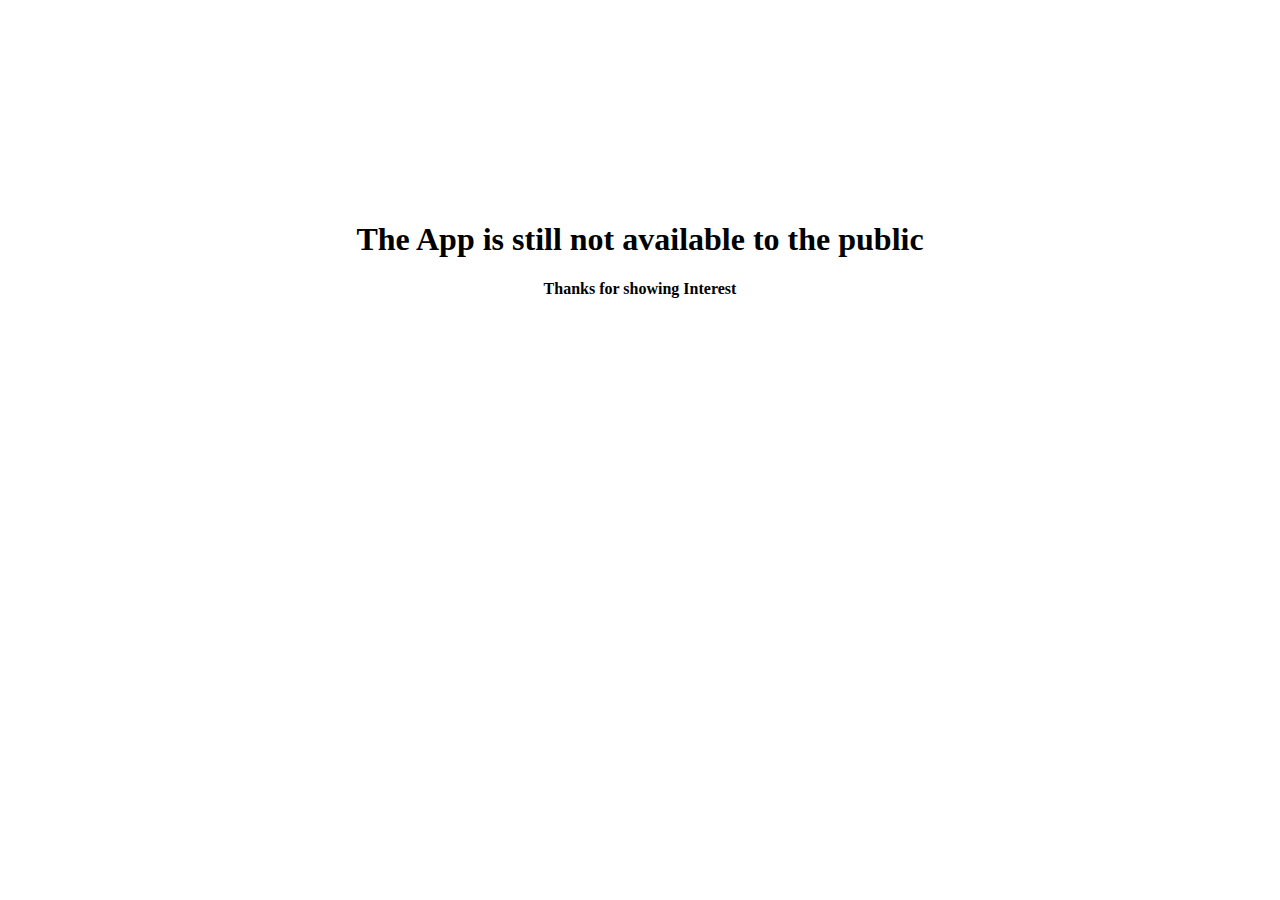
<file: Download.html>
<!DOCTYPE html>
<html lang="en" dir="ltr">
  <head>
    <meta charset="utf-8">
    <title>Not Available</title>
  </head>
  <body style= "text-align: center; padding-top:15%; font-weight: 900;">
    <h1>The App is still not available to the public</h1>
    <p>Thanks for showing Interest</p>
  </body>
</html>
</file>
